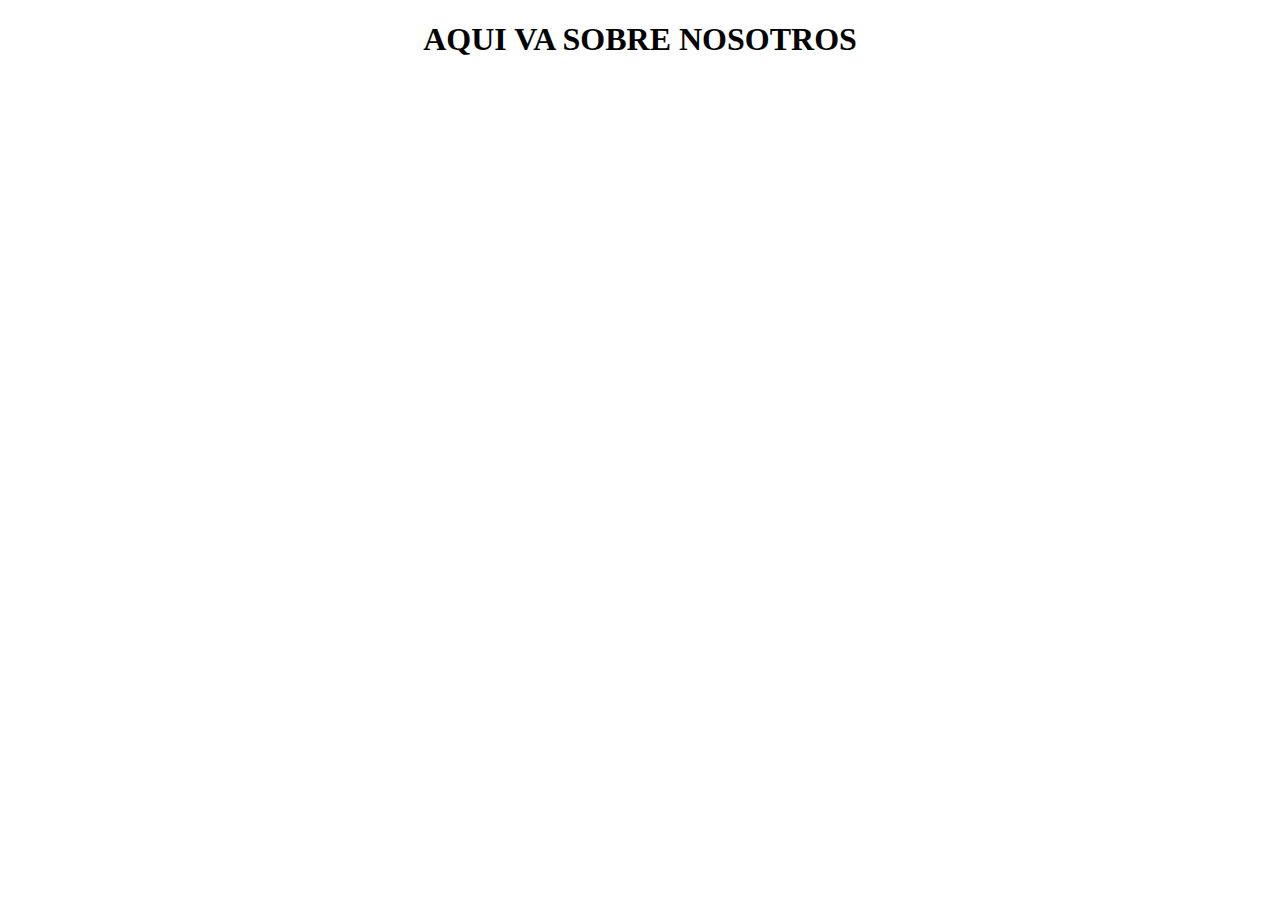
<file: pages/about.html>
<!DOCTYPE html>
<html lang="en">
<head>
    <meta charset="UTF-8">
    <meta name="viewport" content="width=device-width, initial-scale=1.0">
    <title>Sobre Nosotros</title>
</head>
<body>
    <h1><center>AQUI VA SOBRE NOSOTROS</center></h1>
        <BR><BR><BR><BR><BR><BR><BR></B></BR></BR></BR></BR></BR></BR></BR><BR><BR><BR><BR><BR><BR><BR></B></BR></BR></BR></BR></BR></BR></BR>
</body>
</html>
</file>
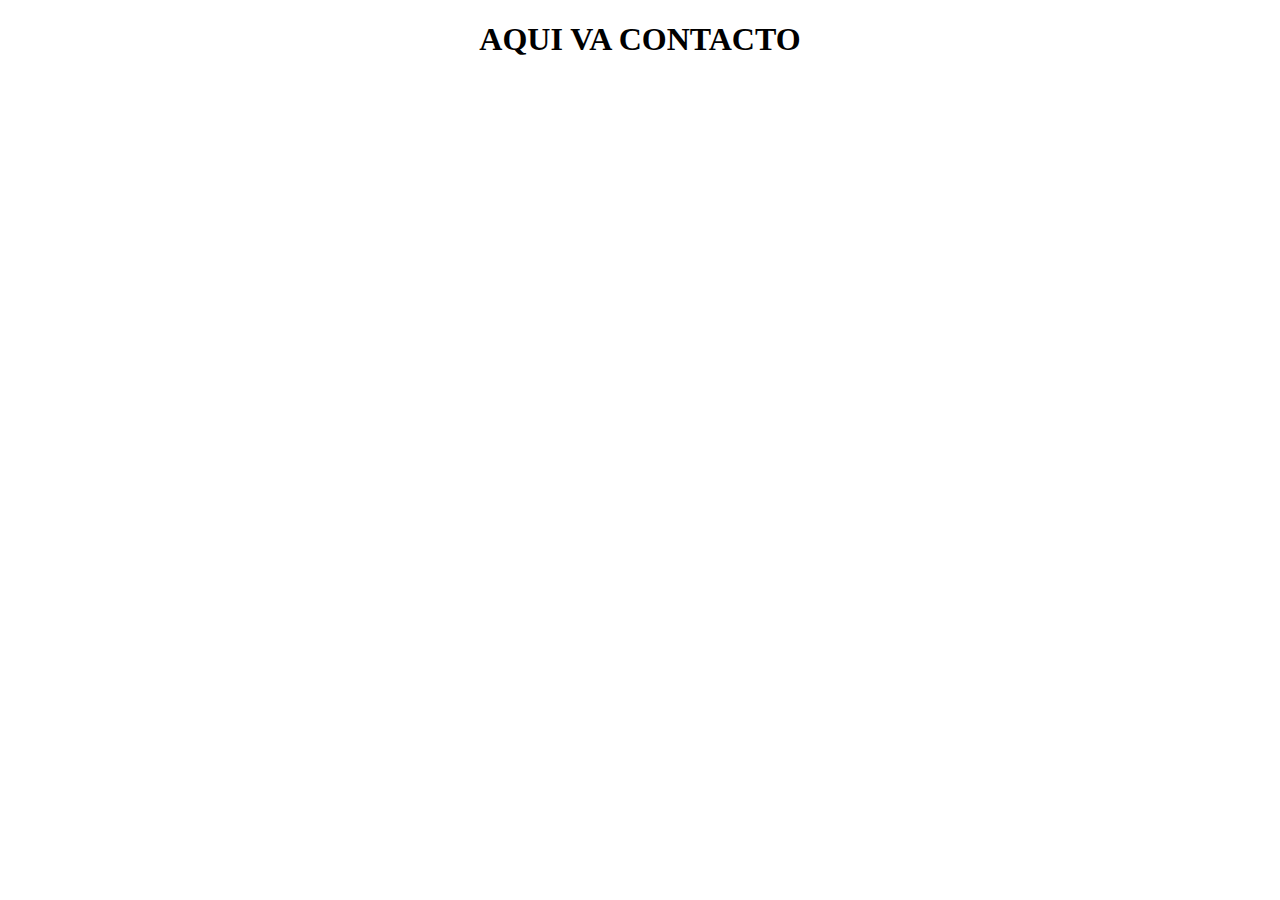
<file: pages/contacto.html>
<!DOCTYPE html>
<html lang="en">
<head>
    <meta charset="UTF-8">
    <meta name="viewport" content="width=device-width, initial-scale=1.0">
    <title>Contacto</title>
</head>
<body>
    <h1><center>AQUI VA CONTACTO</center></h1>
        <BR><BR><BR><BR><BR><BR><BR></B></BR></BR></BR></BR></BR></BR></BR><BR><BR><BR><BR><BR><BR><BR></B></BR></BR></BR></BR></BR></BR></BR>
</body>
</html>
</file>
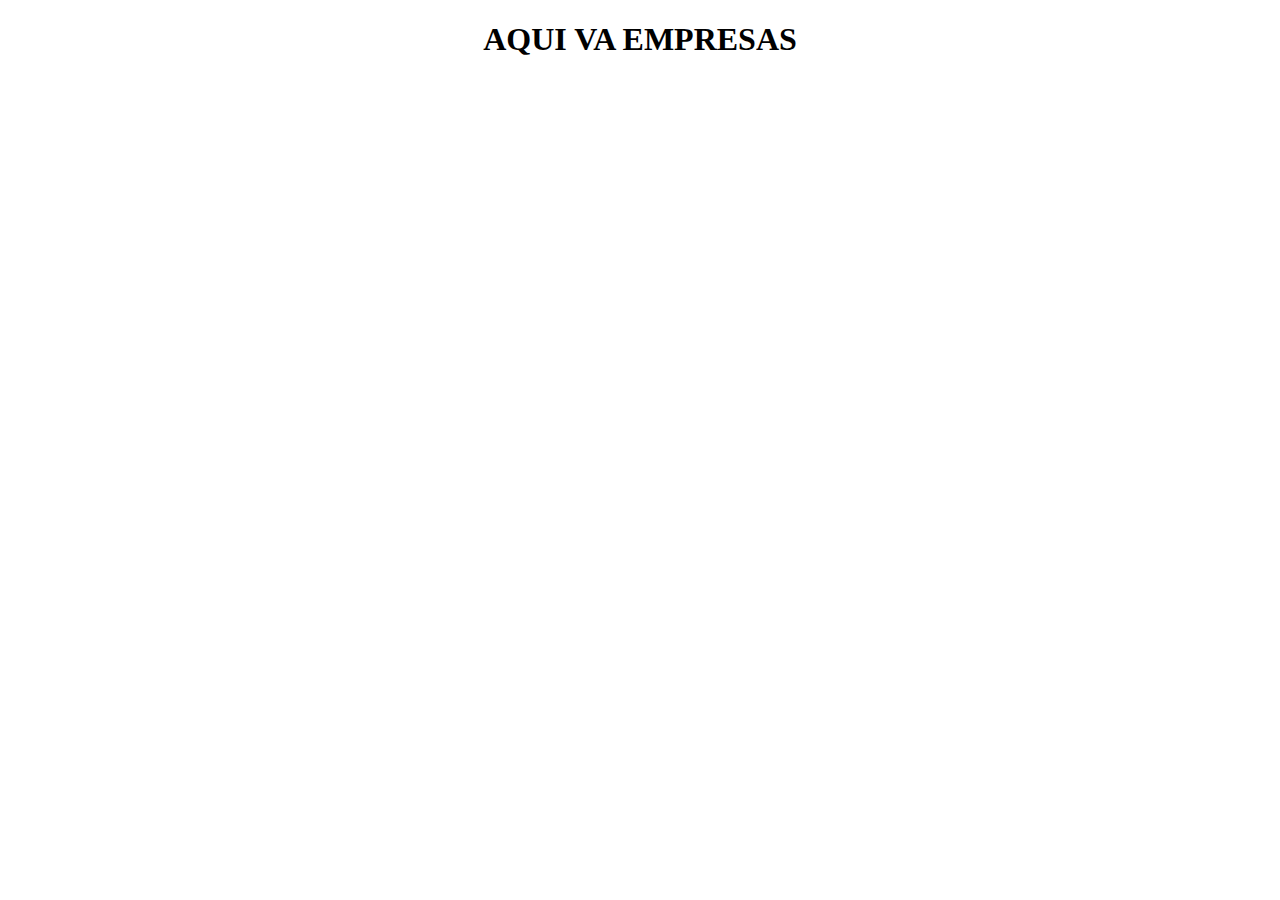
<file: pages/empresas.html>
<!DOCTYPE html>
<html lang="en">
<head>
    <meta charset="UTF-8">
    <meta name="viewport" content="width=device-width, initial-scale=1.0">
    <title>Nuestra Empresa</title>
</head>
<body>
    <h1><center>AQUI VA EMPRESAS</center></h1>
        <BR><BR><BR><BR><BR><BR><BR></B></BR></BR></BR></BR></BR></BR></BR><BR><BR><BR><BR><BR><BR><BR></B></BR></BR></BR></BR></BR></BR></BR>
</body>
</html>
</file>
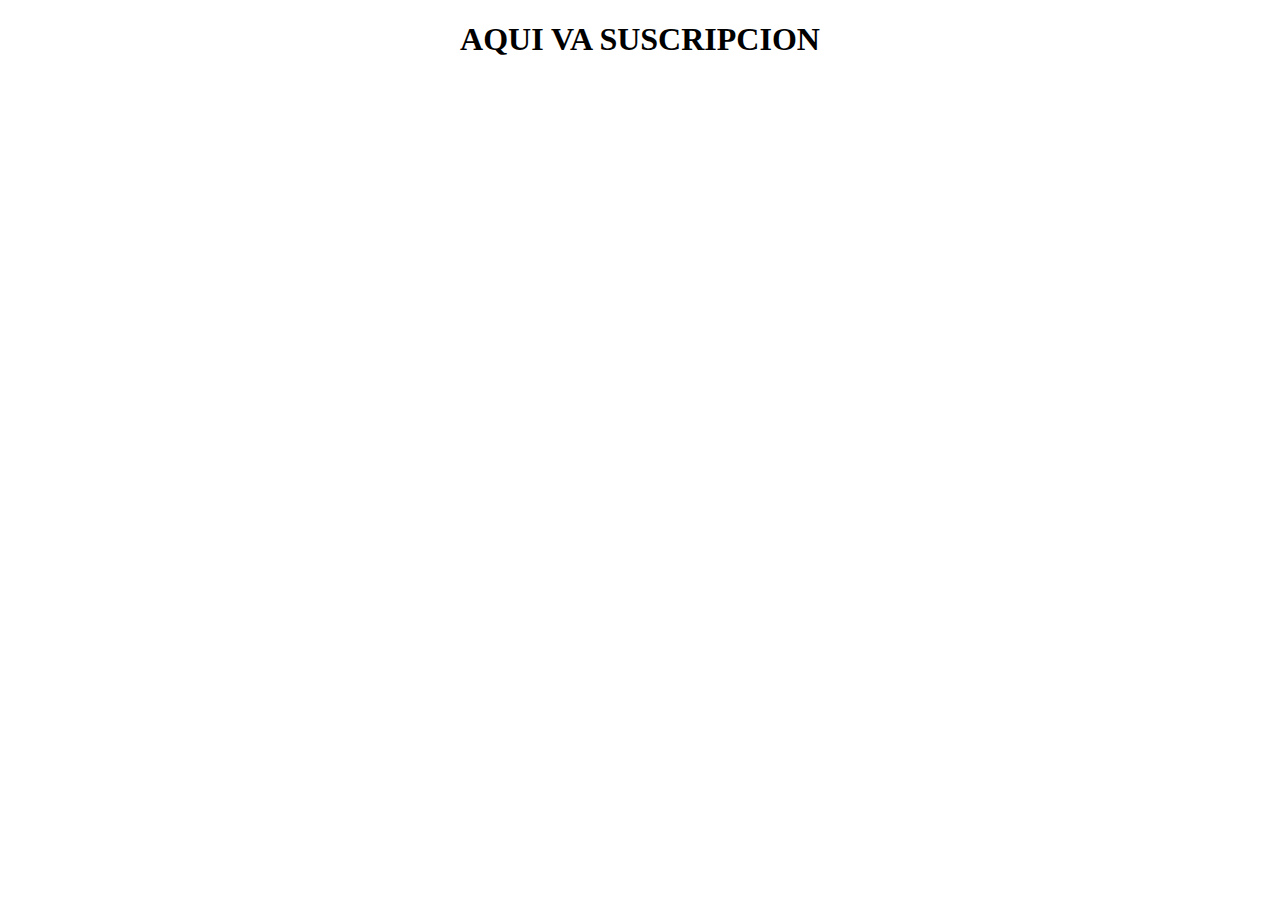
<file: pages/suscripcion.html>
<!DOCTYPE html>
<html lang="en">
<head>
    <meta charset="UTF-8">
    <meta name="viewport" content="width=device-width, initial-scale=1.0">
    <title>Suscripciones</title>
</head>
<body>
    <h1><center>AQUI VA SUSCRIPCION</center></h1>
        <BR><BR><BR><BR><BR><BR><BR></B></BR></BR></BR></BR></BR></BR></BR><BR><BR><BR><BR><BR><BR><BR></B></BR></BR></BR></BR></BR></BR></BR>
</body>
</html>
</file>
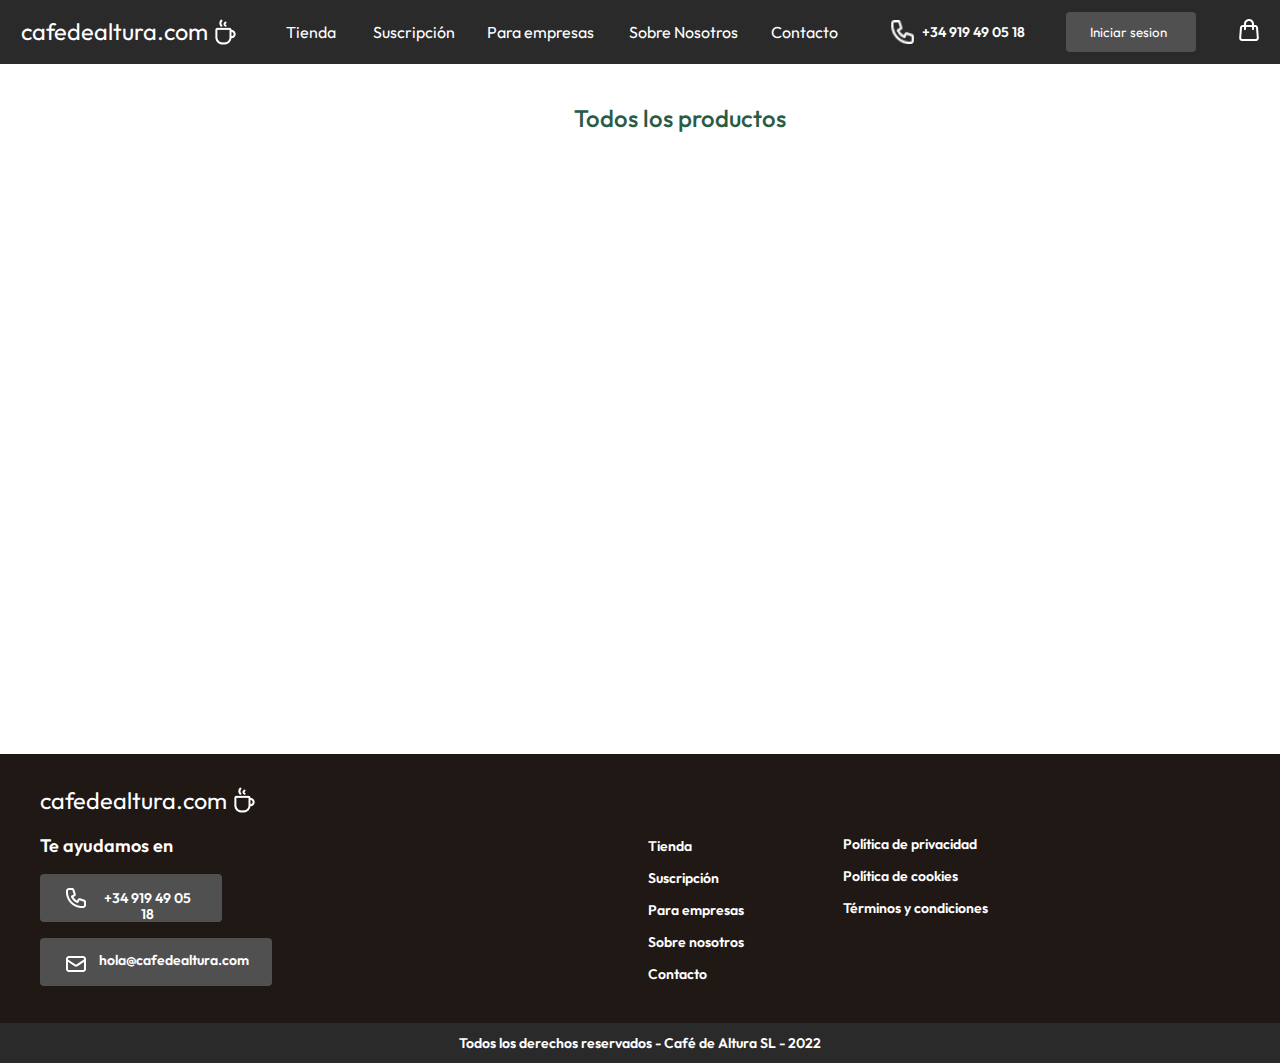
<file: tienda/tienda.html>
<!DOCTYPE html>
<html lang="en">

<head>
    <meta charset="UTF-8">
    <meta http-equiv="X-UA-Compatible" content="IE=edge">
    <meta name="viewport" content="width=device-width, initial-scale=1.0">
    <title>Cafe de Altura</title>
    <link rel="stylesheet" href="./tienda.css">
    <link rel="preconnect" href="https://fonts.googleapis.com">
    <link rel="preconnect" href="https://fonts.gstatic.com" crossorigin>
    <link href="https://fonts.googleapis.com/css2?family=Outfit:wght@100;200;300;400;500;600;700;800;900&display=swap"
        rel="stylesheet">
</head>

<body>
    <header>
        <div id="divHeader">
            <div id="divLogo">
                <p id="fontLogo"><a href="/index.html">cafedealtura.com</a></p>
                <img src="/imagenes/Vector.png" alt="Cafe">
            </div>
            <div id="divMenu">
                <section id="menu1"><a href="./pages/tienda.html">Tienda</a></section>
                <section id="menu2"><a href="./pages/suscripcion.html">Suscripción</a></section>
                <section id="menu3"><a href="./pages/empresas.html">Para empresas</a></section>
                <section id="menu4"><a href="./pages/about.html">Sobre Nosotros</a></section>
                <section id="menu5"><a href="./pages/contacto.html">Contacto</a></section>
            </div>
            <div id="divFono">
                <section id="contacto">
                    <section id="iconTel"><img width="24px" height="24px" src="/imagenes/Icon.png" alt="Fono"></section>
                    <section id="numero">
                        <p>+34 919 49 05 18</p>
                    </section>
                </section>
                <button id="login">Iniciar sesion</button>
            </div>
            <div><img src="/imagenes/Carrito.png" alt="carrito"></div>
        </div>
            
        <div id="productContainer">
            <h2 id="shopTitle">Todos los productos</h2>
            <div id="divShop" class="product-grid"></div>
        </div>

<footer>
    <section id="terminos">
        <article id="logo">
            <p id="logoFooter">cafedealtura.com</p>
            <img src="/imagenes/Vector.png" alt="taza de cafe">
        </article>
        <article id="storeSection">
            <div id="helpSection">
                <h3>Te ayudamos en</h3>
                <button id="telfButton"><img src="/imagenes/Phone.png" alt=""><a href="">+34 919 49 05 18</a></button>
                <button id="emailButton"><img src="/imagenes/Mail.png" alt=""><a href="">hola@cafedealtura.com</a></button>
            </div>
            <div id="subscription">
                <a href="">Tienda</a>
                <a href="">Suscripción</a>
                <a href="">Para empresas</a>
                <a href="">Sobre nosotros</a>
                <a href="">Contacto</a>
            </div>
            <div id="cookies">
                <a href="">Política de privacidad</a>
                <a href="">Política de cookies</a>
                <a href="">Términos y condiciones</a>
            </div>
        </article>
    </section>
    <section id="rightsReserved">
        <a href="">Todos los derechos reservados - Café de Altura SL - 2022</a>
    </section>
</footer>

<script src="./tienda.js"></script>
</body>
</html>
</file>
<file: tienda/tienda.css>
* {
    font-family: 'Outfit', sans-serif;
    margin: 0;
}

#fontLogo {
    width: 186px;
    height: 36px;
    font-family: 'Outfit';
    font-style: normal;
    font-weight: 400;
    font-size: 23.5px;
    line-height: 35px;
    color: white;
}

#divHeader {
    display: flex;
    flex-direction: row;
    justify-content: space-around;
    align-items: center;
    /* padding: 12px 0px 0px 0px; */
    width: 100%;
    height: 64px;
    background: #2B2A2B;
    color: #ffffff;
    border: none;
}

#divLogo {
    display: flex;
    flex-direction: row;
    align-items: center;
    padding: 0px;
    gap: 7.30px;
    width: 213.9px;
    height: 36px;

}

#divMenu {
    display: flex;
    flex-direction: row;
    align-items:center;
    padding: 0px;
    gap: 16px;
    width: 570px;
    height: 32px;
}

a {
    color: white;
    text-decoration: none;
}

#menu1 {
    display: flex;
    flex-direction: row;
    align-items: flex-start;
    padding: 8px;
    gap: 8px;
    width: 61px;
    /* height: 32px; */
}

#menu2 {
    display: flex;
    flex-direction: row;
    align-items: flex-start;
    padding: 8px;
    gap: 8px;
    width: 89px;
    /* height: 32px; */
}

#menu3 {
    display: flex;
    flex-direction: row;
    align-items: flex-start;
    padding: 8px;
    gap: 8px;
    width: 120px;
    /* height: 32px; */
}

#menu4 {
    display: flex;
    flex-direction: row;
    align-items: flex-start;
    padding: 8px;
    gap: 8px;
    width: 120px;
    /* height: 32px; */
}

#menu5 {
    display: flex;
    flex-direction: row;
    align-items: flex-start;
    padding: 8px;
    gap: 8px;
    width: 75px;
    /* height: 32px; */
}

#divFono {
    display: flex;
    flex-direction: row;
    align-items: center;
    padding: 0px;
    gap: 24px;
    /* width: 350px;
    height: 40px; */
}

#contacto {
    display: flex;
    flex-direction: row;
    align-items: center;
    padding: 0px;
    gap: 8px;
    /* width: 150px;
    height: 24px; */
}

#iconTel {
    display: flex;
    flex-direction: row;
    align-items: center;
    padding: 0px;
    gap: 8px;
    width: 24px;
    height: 24px;
}

#numero>p {
    width: 120px;
    height: 16px;
    font-weight: 600;
    font-size: 14px;
    line-height: 16px;
}

#login {
    display: flex;
    flex-direction: row;
    padding: 12px 24px;
    gap: 8px;
    color: #ffffff;
    width: 130px;
    height: 40px;
    background: #515051;
    border-radius: 4px;
    border: none;
    cursor: pointer;

}
/* PRODUCTOS */

#productContainer {
    display: flex;
    flex-direction: column;
    align-items: center;
    padding: 40px;
    gap: 40px;
    width: 100%;
    height: 610px;
}

#shopTitle {
    font-style: normal;
    font-weight: 500;
    font-size: 24px;
    line-height: 120%;
    padding-bottom: 15px;
    color: #2A5B45;

}

#divShop {
    display: flex;
    flex-direction: row;
    justify-content: center;
    align-items: center;
    padding: 0px;
    gap: 24px;

    width: 100%;
    height: 400px;
}

.product-grid {
    /* display: grid;
    grid-template-columns: repeat(4, 1fr);
    gap: 20px; 
    margin-top: 20px;  */

    display: flex;
    flex-direction: row;
    justify-content: center;
    align-items: center;
    padding: 0px;
    gap: 24px;

}

.product {
    display: flex;
    flex-direction: column;
    justify-content: flex-end;
    align-items: center;
    padding: 24px;
    gap: 24px;

    /* width: 282px; */
    height: 391.39px; 

    border: 1px solid #E3DED7;
    border-radius: 8px;
}

.cafeImg {
    width: 220px;
    height: 220px;
}

.Precio {
    display: flex;
    flex-direction: column;
    align-items: center;
    text-align: center;
    padding: 0px;
    gap: 12px;
    width: 150px;
    height: 44px;
}

.buttonShop {
    box-sizing: border-box;
    display: flex;
    flex-direction: row;
    align-items: flex-start;
    padding: 8px;
    gap: 8px;
    width: 60px;
    height: 32px;
    color: #FFFFFF;
    background: rgba(42, 91, 69, 0.7);
    border-radius: 4px;
    border: none;
}

.fontShop {
    font-style: normal;
    font-weight: 600;
    font-size: 14px;
    line-height: 114%;
    text-align: center;
    color: #000000;

}

.product:hover {
    background-color: #E3DED7;
}

.product:hover .buttonShop {
    background-color: #2A5B45;
}
/* FOOTER */

footer {
    background: #1F1815;
}

#terminos {
    display: flex;
    flex-direction: column;
    padding: 28px 40px 37px 40px;
    gap: 16px;
}
#logo{
    display: flex;
    flex-direction: row;
    align-items: center;
    padding: 0px;
    gap: 7.30px;
    width: 213.9px;
    height: 36px;

}
#logoFooter {
    font-family: 'Outfit';
    font-style: normal;
    font-weight: 400;
    font-size: 23.4628px;
    line-height: 35px;
    color: #FFFFFF;
}

#storeSection {
    display: flex;
    justify-content: space-between;
    align-items: center;
}

#helpSection {
    display: flex;
    flex-direction: column;
    align-items: flex-start;
    padding: 0px;
    gap: 16px;
}

#helpSection>h3 {
    font-family: 'Outfit';
    font-style: normal;
    font-weight: 600;
    font-size: 18px;
    line-height: 24px;
    text-align: center;
    color: #FFFFFF;
}

#telfButton {
    display: flex;
    flex-direction: row;
    align-items: flex-start;
    padding: 12px 24px;
    gap: 8px;
    width: 182px;
    height: 48px;
    background: #515051;
    border-radius: 4px;
    border: none;
}

#telfButton>a {
    font-family: 'Outfit';
    font-style: normal;
    font-weight: 600;
    font-size: 14px;
    line-height: 16px;
    color: #FFFFFF;
    text-decoration: none;
    padding-top: 4px;
}

#emailButton {
    display: flex;
    flex-direction: row;
    align-items: flex-start;
    padding: 12px 24px;
    gap: 8px;
    width: 232px;
    height: 48px;
    background: #515051;
    border-radius: 4px;
    border: none;
}

#emailButton>a {
    font-family: 'Outfit';
    font-style: normal;
    font-weight: 600;
    font-size: 14px;
    line-height: 16px;
    color: #FFFFFF;
    text-decoration: none;
    padding-left: 3px;
    padding-top: 2px;
}

#emailButton>img {
    padding-top: 2px;
}

#subscription {
    display: flex;
    flex-direction: column;
    align-items: flex-start;
    position: relative;
    right: -1%;
    gap: 16px;
}

#subscription a {
    font-family: 'Outfit';
    font-style: normal;
    font-weight: 600;
    font-size: 14px;
    line-height: 16px;
    color: #FFFFFF;
    text-decoration: none;
}

#cookies {
    display: flex;
    flex-direction: column;
    align-items: flex-start;
    position: relative;
    right: 21%;
    padding-bottom: 68px;
    gap: 16px;
}

#cookies a {
    font-family: 'Outfit';
    font-style: normal;
    font-weight: 600;
    font-size: 14px;
    line-height: 16px;
    color: #FFFFFF;
    text-decoration: none;
}

#rightsReserved {
    display: flex;
    justify-content: center;
    align-items: center;
    background: #2B2A2B;
    height: 40px;
}

#rightsReserved a {
    font-family: 'Outfit';
    font-style: normal;
    font-weight: 600;
    font-size: 14px;
    line-height: 16px;
    color: #FFFFFF;
    text-decoration: none;
}
</file>
